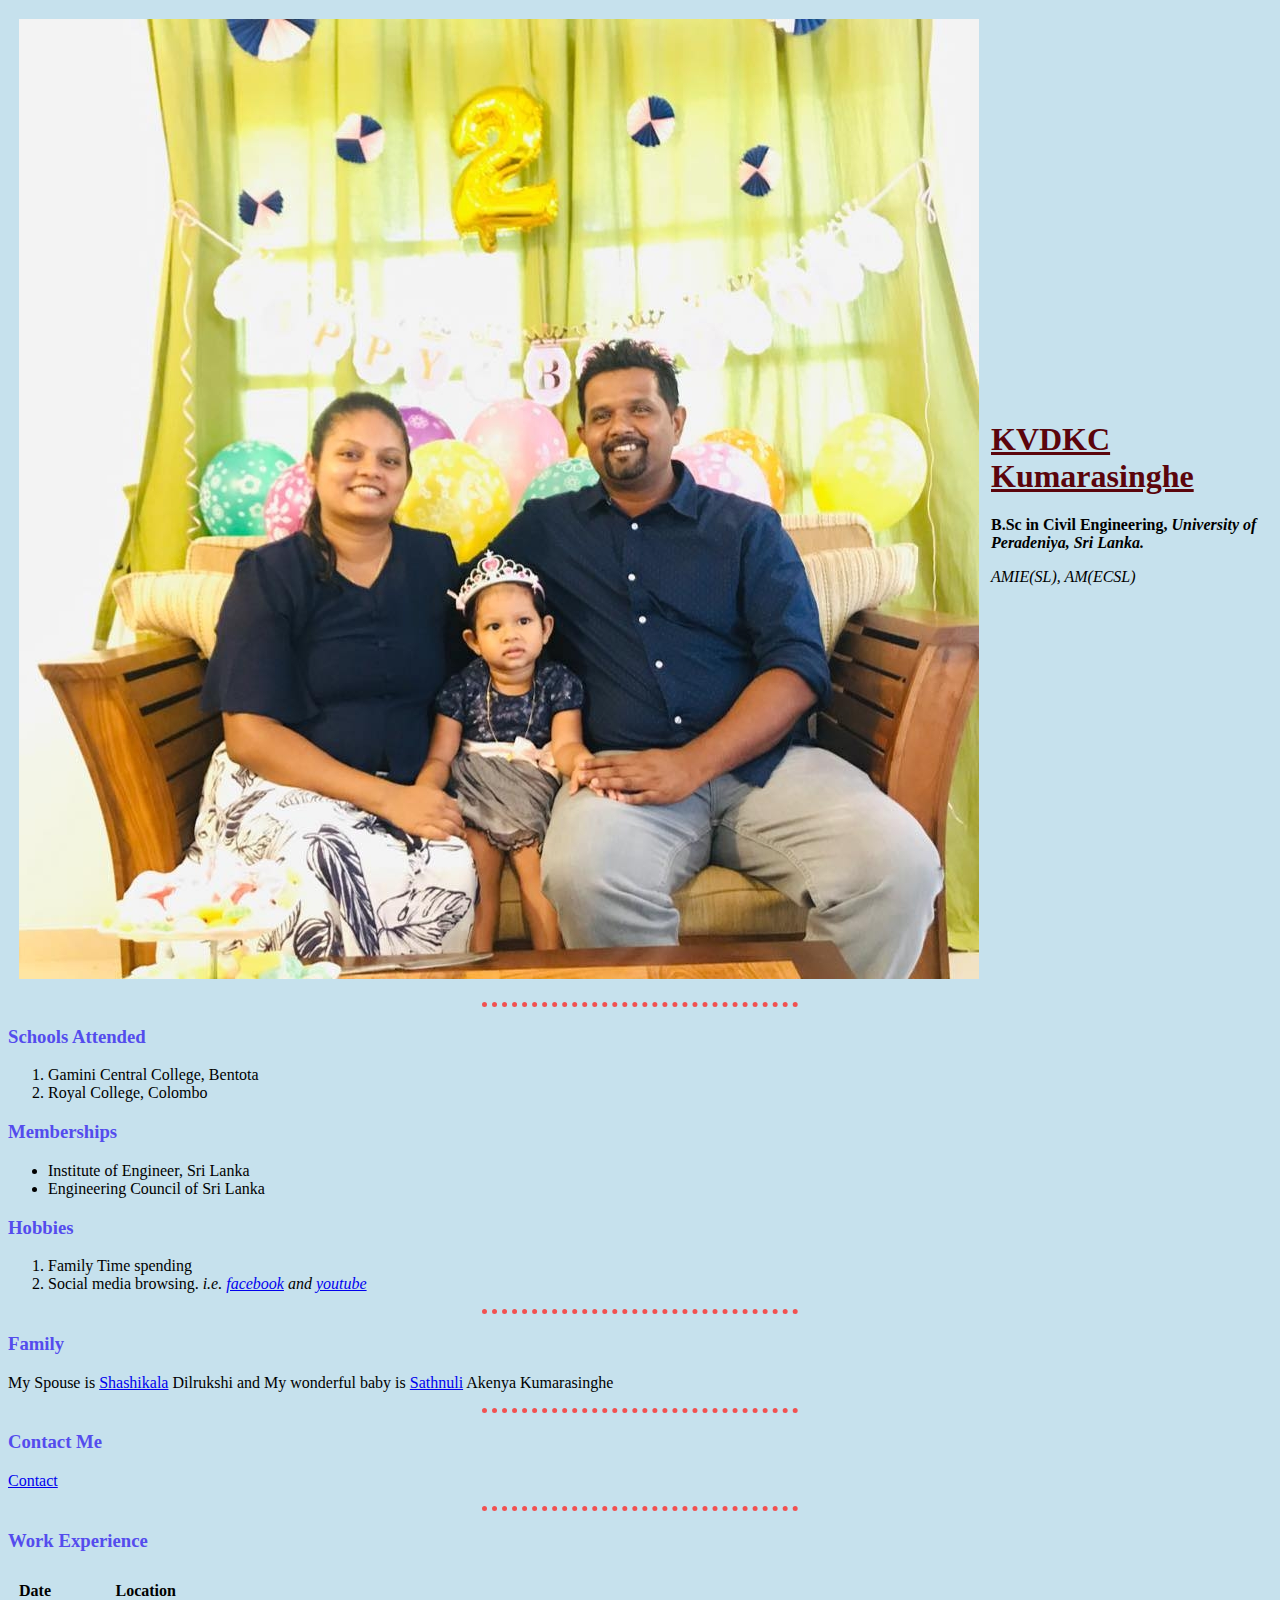
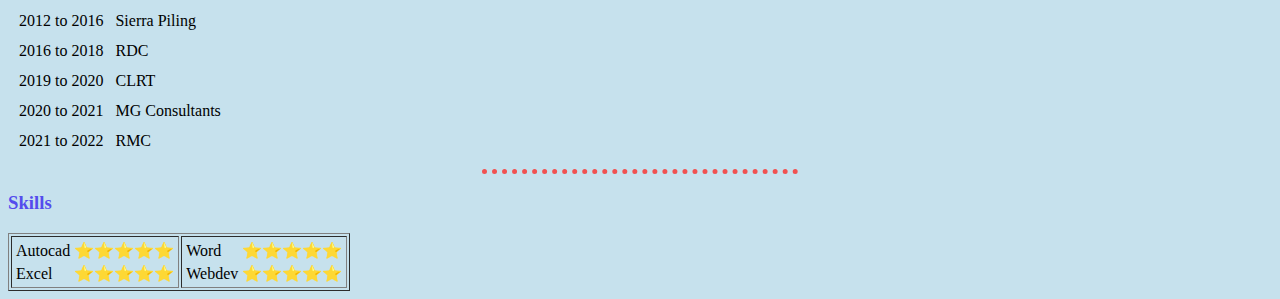
<file: index.html>
<!DOCTYPE html>
<html lang="en">
<head>
    <meta charset="UTF-8">
    <title>Kasun's Website</title>
    <link rel="stylesheet" href="css/styles.css">
</head>
<body>
    <table cellspacing="10">
        <tr>
            <td><image src="family.jpg" alt="Kasun's Picture" style="width=100px"></image></td>
            <td><h1>KVDKC Kumarasinghe</h1>
                <p><strong>B.Sc in Civil Engineering, <em>University of Peradeniya, Sri Lanka.</strong></p>
                <p>AMIE(SL), AM(ECSL)</p></td>
        </tr>
    </table>  
        <hr>
    <h3>Schools Attended</h3>
    <ol>
        <li>Gamini Central College, Bentota</li>
        <li>Royal College, Colombo</li>
    </ol>
    <h3>Memberships</h3>
    <ul>
        <li>Institute of Engineer, Sri Lanka</li>
        <li>Engineering Council of Sri Lanka</li>
    </ul>
    <h3>Hobbies</h3>
    <ol>
        <li>Family Time spending</li>
        <li>Social media browsing.<em> i.e. <a href="https://www.facebook.com/ksnkumarasinghe">facebook</a> and <a href="https://www.youtube.com/watch?v=U42x35eKg5Q/">youtube</a></em></li>
    </ol>
    <hr>
    <h3>Family</h3>
<p>My Spouse is <a href="shashikala.html">Shashikala</a> Dilrukshi and My wonderful baby is <a href="sathnuli.html">Sathnuli</a> Akenya Kumarasinghe</p>
<hr>
<h3>Contact Me</h3>
<p><a href="contactme.html">Contact</a></p>
<hr>
<h3>Work Experience</h3>
<Table cellspacing="10">
    <thead>
        <td><strong>Date</strong></td>
        <td><strong>Location</strong></td>
    </thead>
    <tr>
        <td>2012 to 2016</td>
        <td>Sierra Piling</td>
    </tr>
    <tr>
        <td>2016 to 2018</td>
        <td>RDC</td>
    </tr>
    <tr>
        <td>2019 to 2020</td>
        <td>CLRT</td>
    </tr>
    <tr>
        <td>2020 to 2021</td>
        <td>MG Consultants</td>
    </tr>
    <tr>
        <td>2021 to 2022</td>
        <td>RMC</td>
    </tr>
</Table>
<hr>
<h3>Skills</h3>
<table border="1">
    <tr>
        <td>
            <table>
                <tr>
                    <td>Autocad</td>
                    <td>⭐⭐⭐⭐⭐</td>
                </tr>
                <tr>
                    <td>Excel</td>
                    <td>⭐⭐⭐⭐⭐</td>
                </tr>
            </table>
        </td>
        <td>
            <table>
                <tr>
                    <td>Word</td>
                    <td>⭐⭐⭐⭐⭐</td>
                </tr>
                <tr>
                    <td>Webdev</td>
                    <td>⭐⭐⭐⭐⭐</td>
                </tr>
            </table>
        </td>
    </tr>
</table>
</body>
</html>
</file>
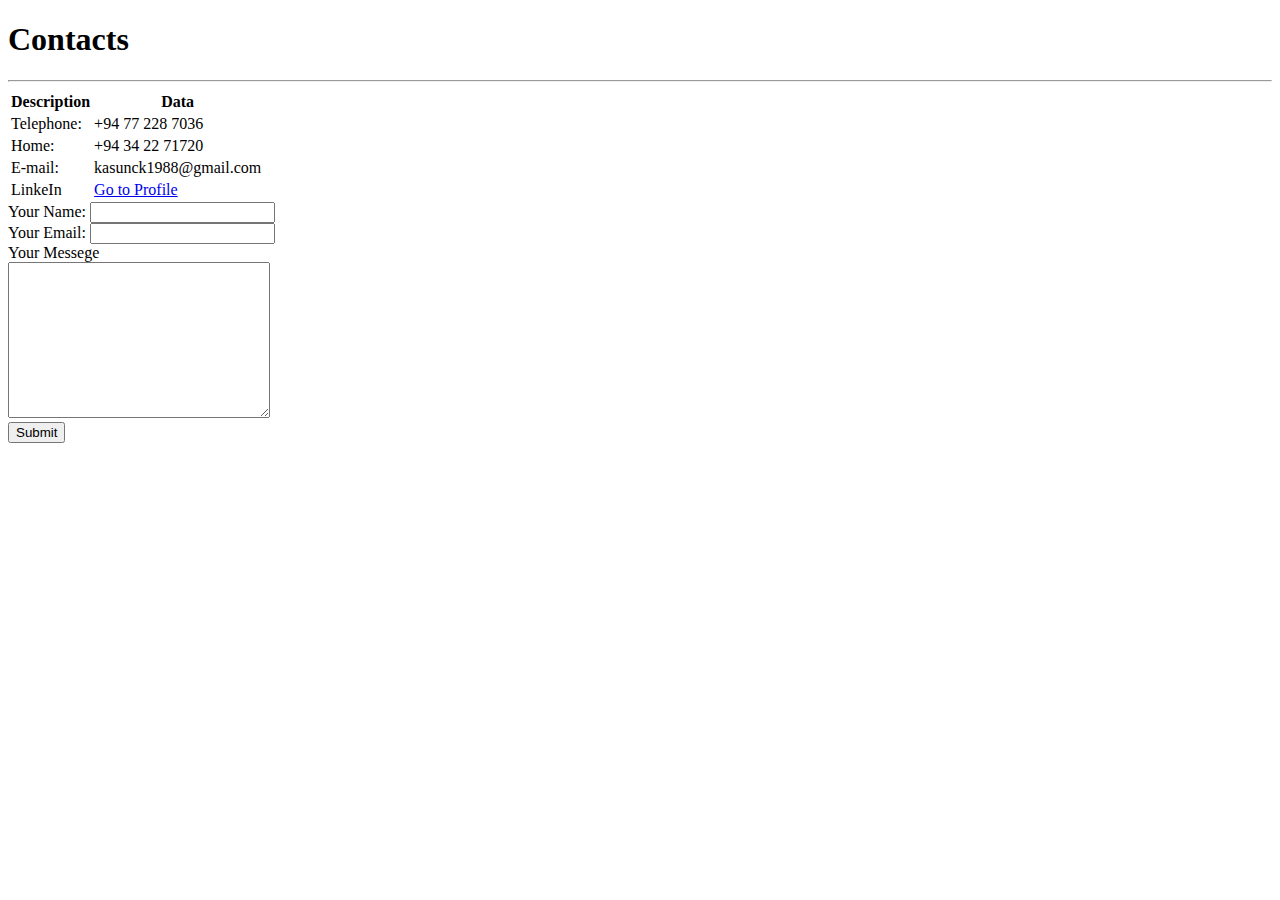
<file: contactme.html>
<!DOCTYPE html>
<html lang="en">
<head>
    <meta charset="UTF-8">
    <title>Contact Me</title>
</head>
<body>
    <h1>Contacts</h1>
<hr>
<table>
    <th>Description</th>
    <th>Data</th>
    <tr>
        <td>Telephone:</td>
        <td>+94 77 228 7036</td>
    </tr>
    <tr>
        <td>Home:</td>
        <td>+94 34 22 71720</td>
    </tr>
    <tr>
        <td>E-mail:</td>
        <td>kasunck1988@gmail.com</td>
    </tr>
    <tr>
        <td>LinkeIn</td>
        <td><a href="https://www.linkedin.com/in/kasun-c-kumarasinghe/">Go to Profile</a></td>
    </tr>
</table>
<form action="mailto:kasunck1988@gmail.com" method="post"  enctype="text/plain">
    <label for="Name">Your Name:</label>
    <input type="text" name="YourName">
    <br>
    <label for="mail">Your Email:</label>
    <input type="email" name="YourEmail"><br>
    <label for="Your messege">Your Messege</label><br>
    <textarea name="yourmessege" id="" cols="30" rows="10"></textarea><br>
    <input type="Submit">
</form>
</body>
</html>
</file>
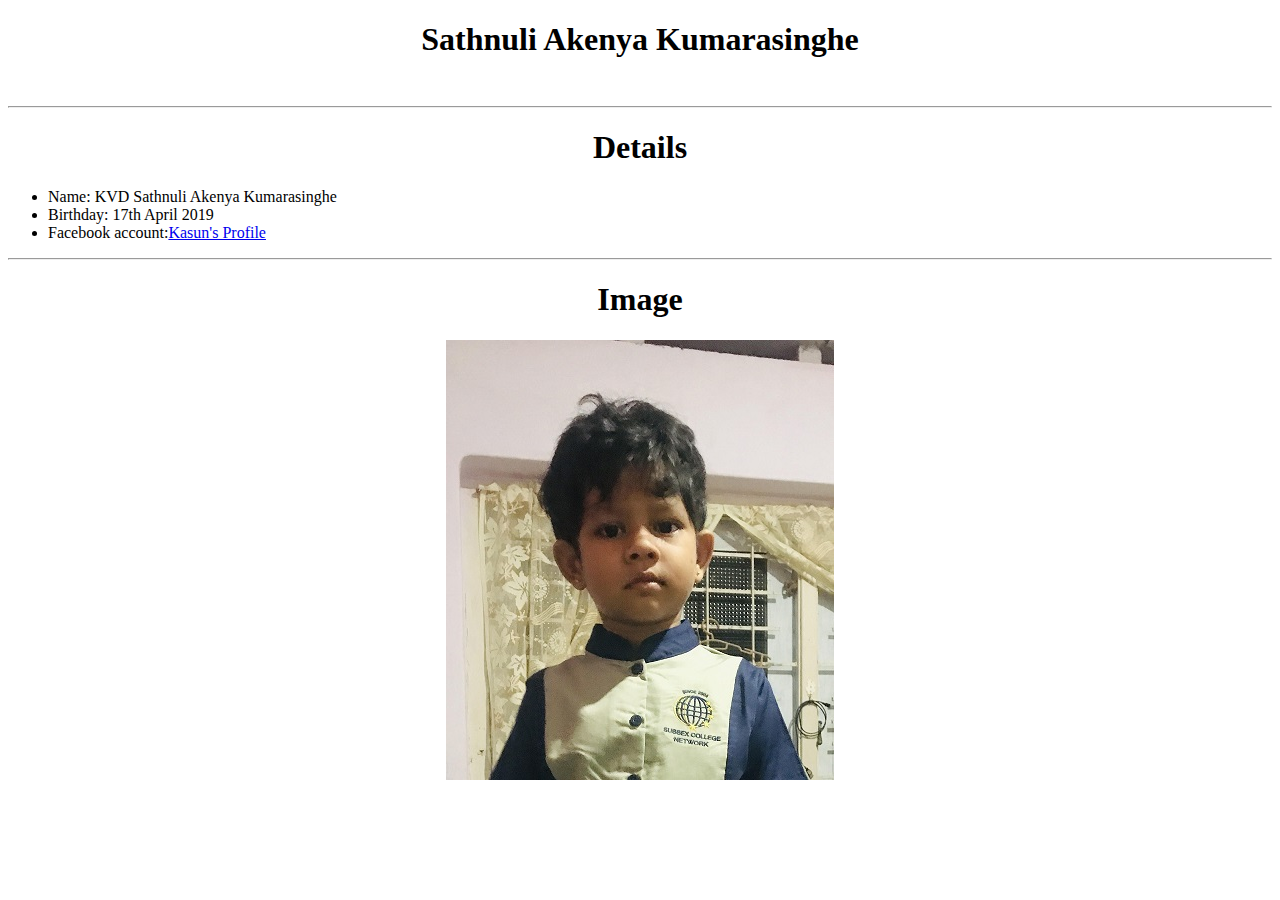
<file: sathnuli.html>
<!DOCTYPE html>
<html lang="e">
    <head>
        <meta charset="utf-8">
        <title>👼 Sathnuli 👼</title>
    </head>
    <center><h1>Sathnuli Akenya Kumarasinghe</h1>
    <br>
    <hr>
    <body>
        <h1>Details</h1>
    </center>
        <ul>
            <li>Name: KVD Sathnuli Akenya Kumarasinghe</li>
            <li>Birthday: 17th April 2019</li>
            <li>Facebook account:<a href="https://www.facebook.com/ksnkumarasinghe">Kasun's Profile</a></li>
        </ul>
        <hr>
        <center><h1>Image</h1>
        <image src="unnamed.jpg"></image></center>
    </body>
</html>
</file>
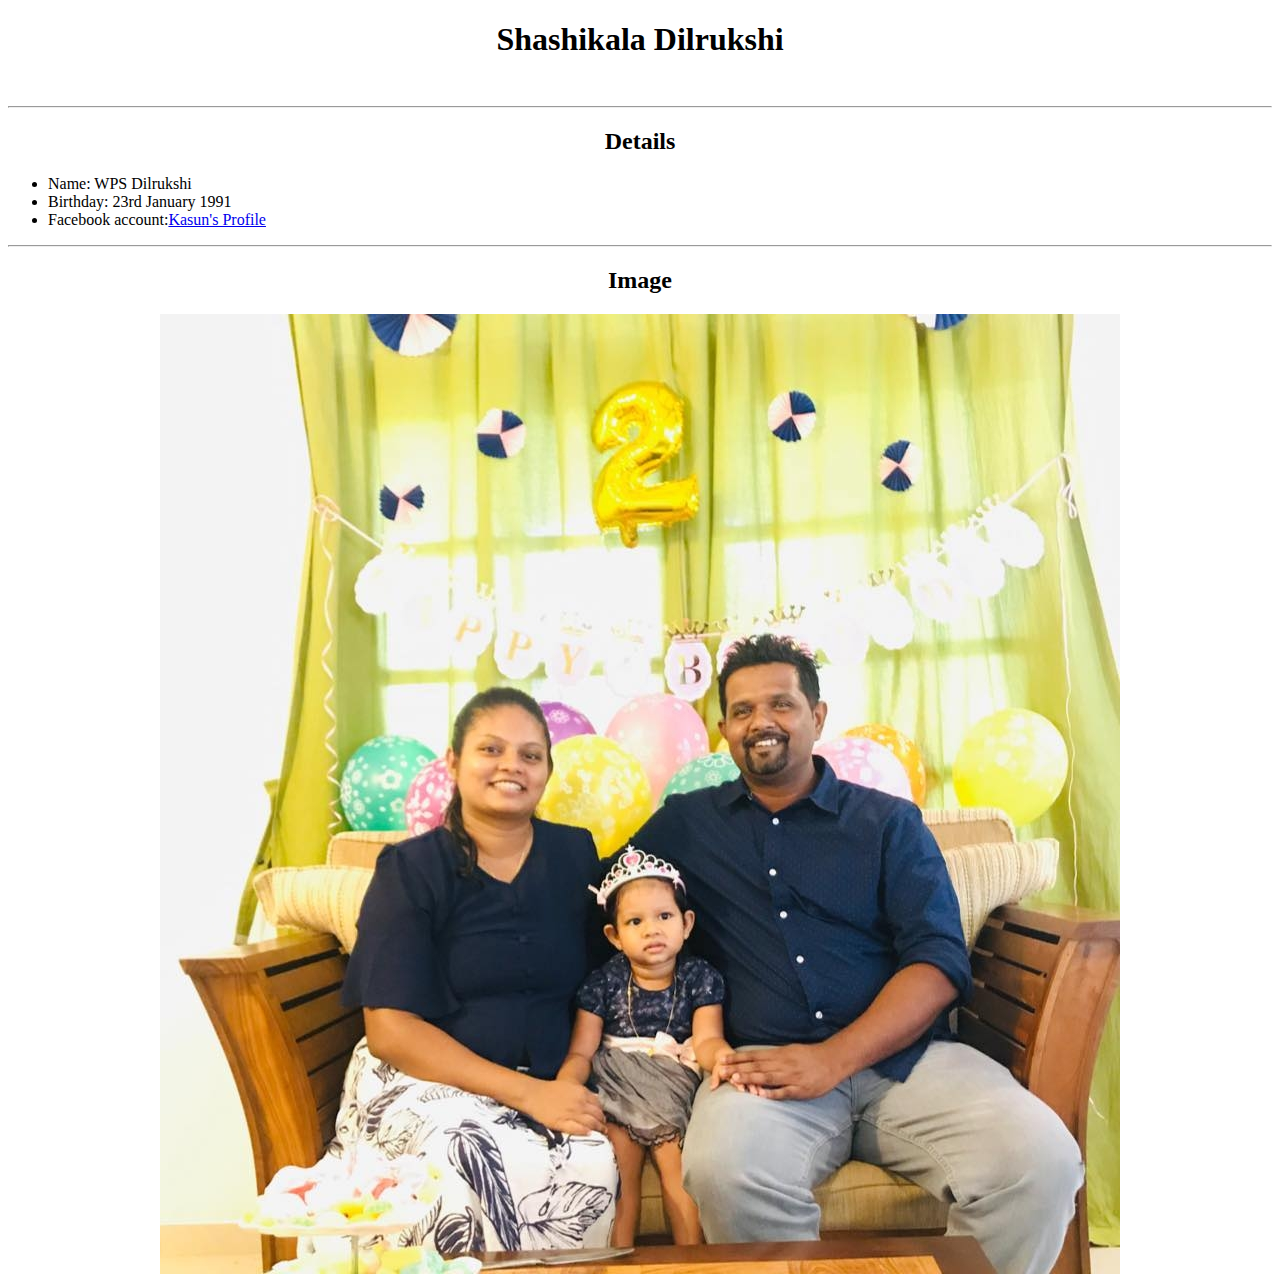
<file: shashikala.html>
<!DOCTYPE html>
<html lang="e">
    <head>
        <meta charset="utf-8">
        <title>Shashikala</title>
    </head>
    <center><h1>Shashikala Dilrukshi</h1>
    <br>
    <hr>
    <body>
        <h2>Details</h2>
    </center>
        <ul>
            <li>Name: WPS Dilrukshi</li>
            <li>Birthday: 23rd January 1991</li>
            <li>Facebook account:<a href="https://www.facebook.com/ksnkumarasinghe">Kasun's Profile</a></li>
        </ul>
        <hr>
        <center><h2>Image</h2>
        <image src="family.jpg"></image></center>
    </body>
</html>
</file>
<file: css/styles.css>
body{
        background-color:#c6e1ed
    }
    hr{
        border-style:none;
        border-top-style:dotted;
        width:25%;
        border-color:rgb(241, 81, 81);
        border-width:5px;   
    }
    h1{
        color:#5b050c;
        text-decoration-line:underline;
    }
    h3{
        color:#544ced
    }
</file>
